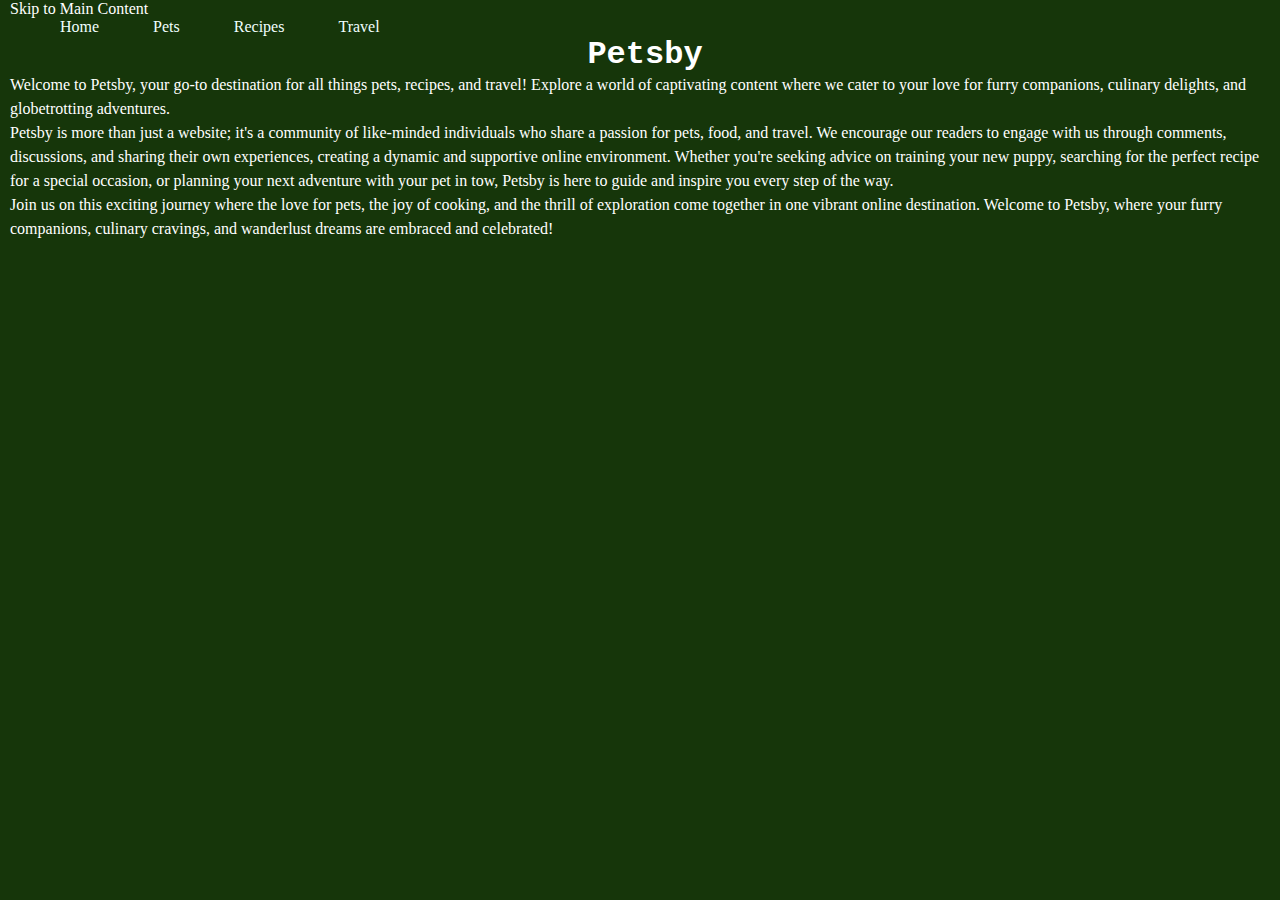
<file: ccp_starter_code-main/index.html>
<!DOCTYPE html>
<html lang="en">
<head>
    <meta charset="UTF-8">
    <meta name="viewport" content="width=device-width, initial-scale=1.0">
    <link rel="stylesheet" href="css/reset.css">
    <link rel="stylesheet" href="css/style.css">
    <title>Pets</title>

</head>
<body>
    <a href = "#content">Skip to Main Content</a>
    <header>
        <nav>
            <ul>
                <li class="list"><a href = "index.html">Home</a></li>
                <li class="list"><a href = "pets.html">Pets</a></li>
                <li class="list"><a href = "recipes.html">Recipes</a></li>
                <li class="list"><a href = "travel.html">Travel</a></li>
            </ul>
        </nav>
    </header>
    <main id="content">
        <h1>Petsby</h1>
        <div>
            <p>Welcome to Petsby, your go-to destination for all things pets, recipes, and travel! Explore a world of captivating content where we cater to your love for furry companions, culinary delights, and globetrotting adventures. </p>

        </div>

<div>
    <p>Petsby is more than just a website; it's a community of like-minded individuals who share a passion for pets, food, and travel. We encourage our readers to engage with us through comments, discussions, and sharing their own experiences, creating a dynamic and supportive online environment. Whether you're seeking advice on training your new puppy, searching for the perfect recipe for a special occasion, or planning your next adventure with your pet in tow, Petsby is here to guide and inspire you every step of the way.</p>
</div>
<div>
    <p>Join us on this exciting journey where the love for pets, the joy of cooking, and the thrill of exploration come together in one vibrant online destination. Welcome to Petsby, where your furry companions, culinary cravings, and wanderlust dreams are embraced and celebrated!</p>
</div>

    </main>
</body>
</html>
</file>
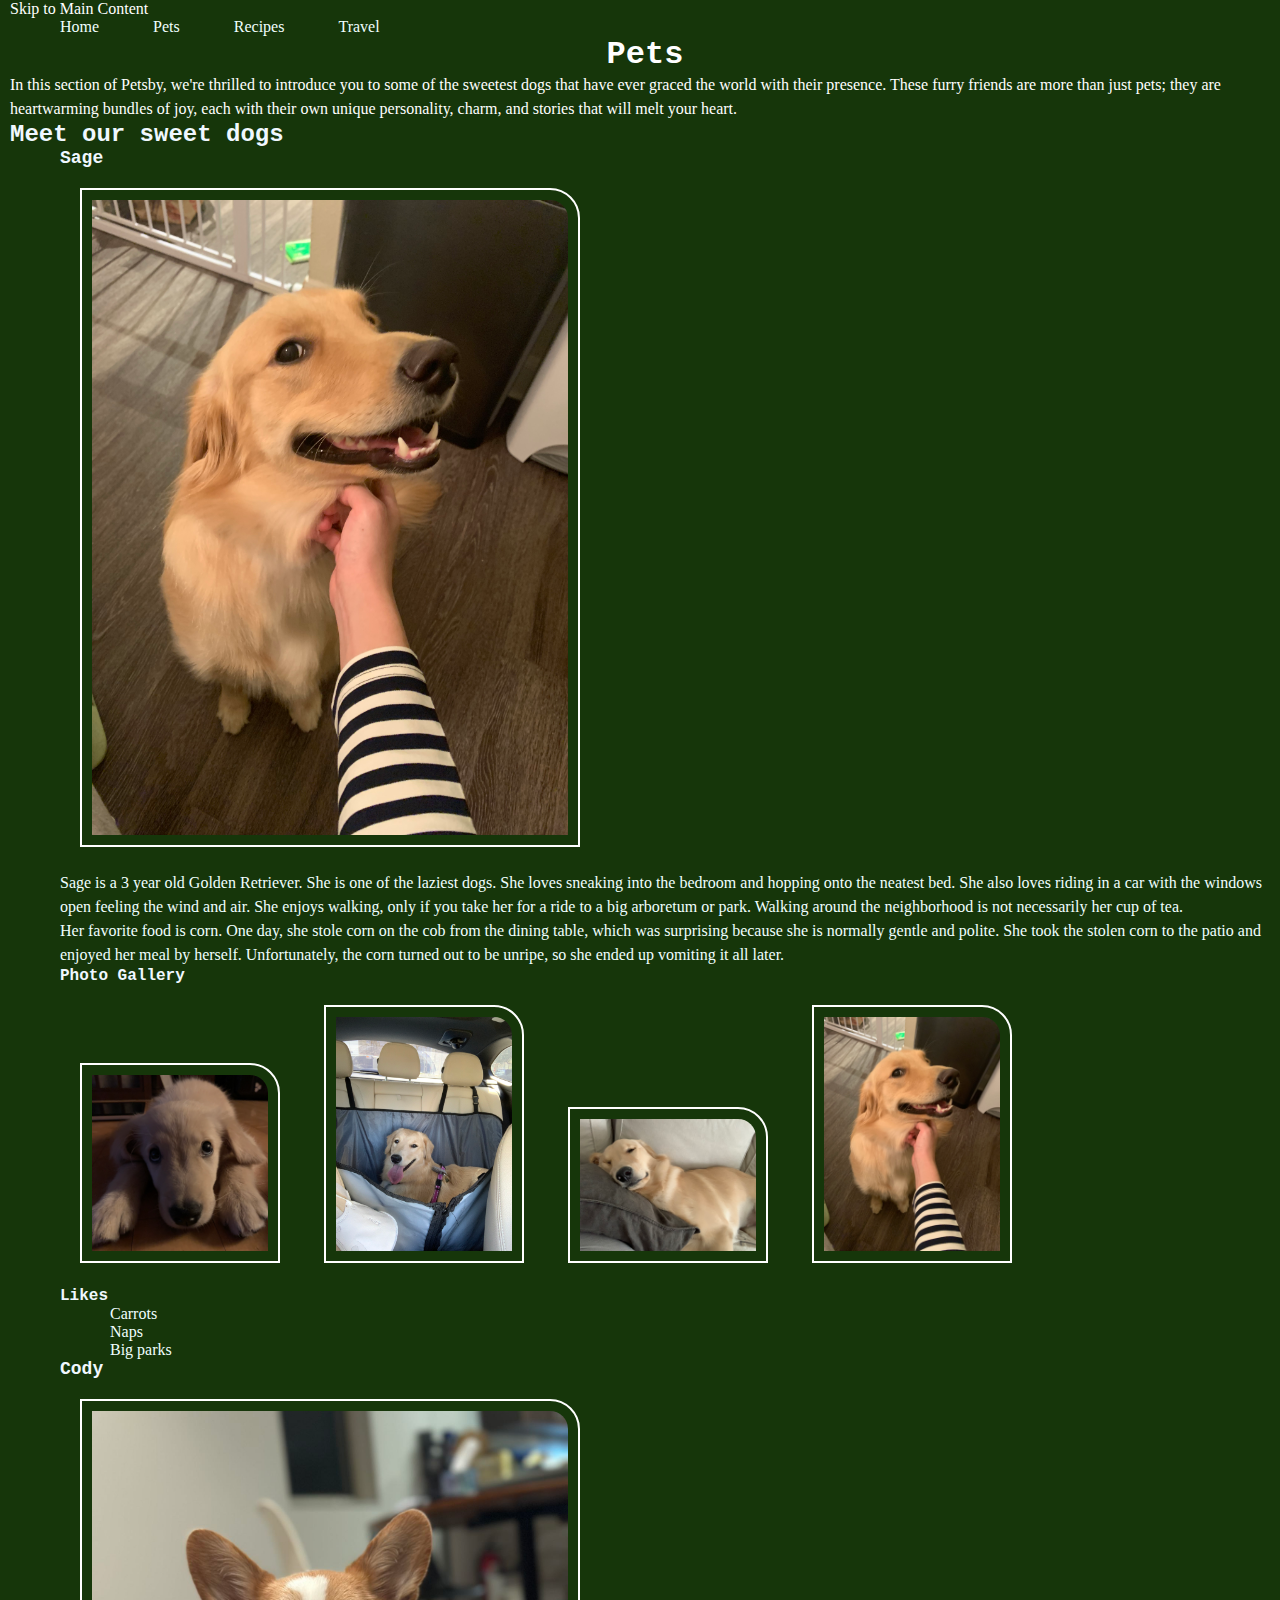
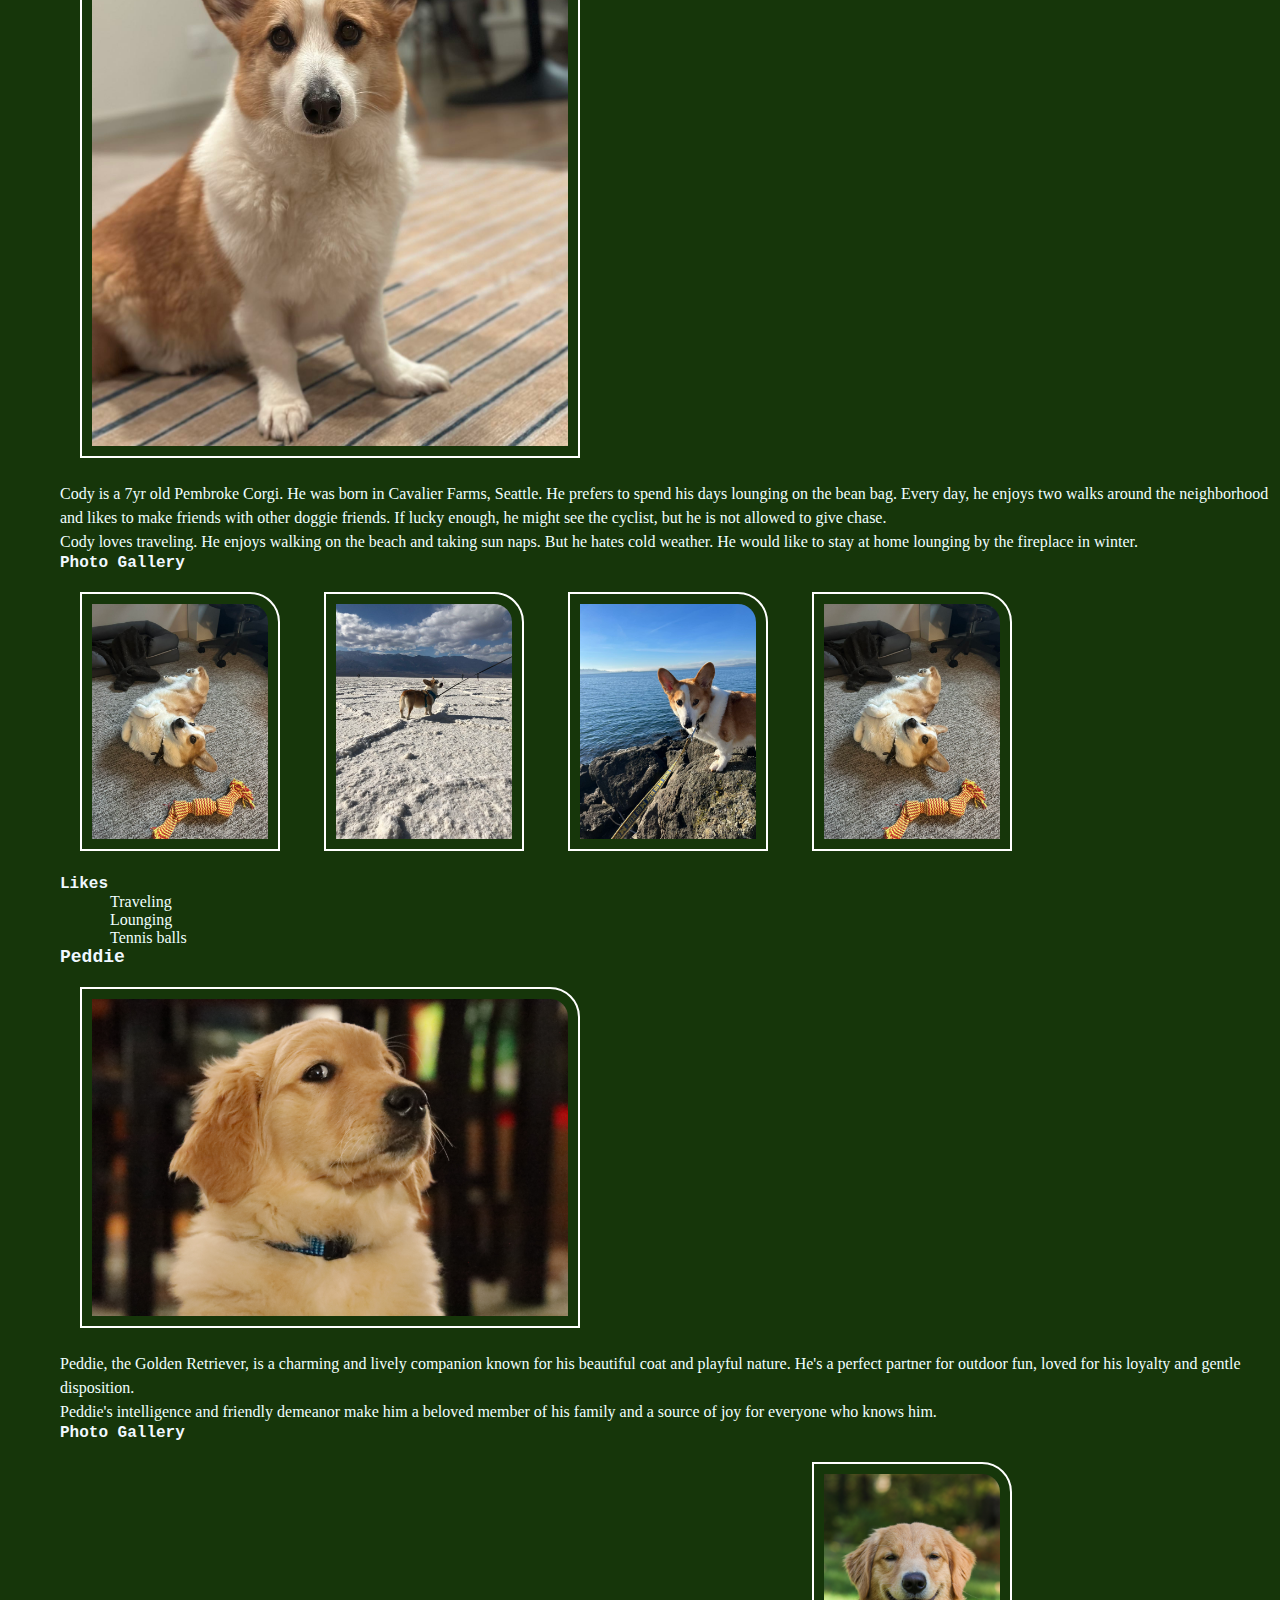
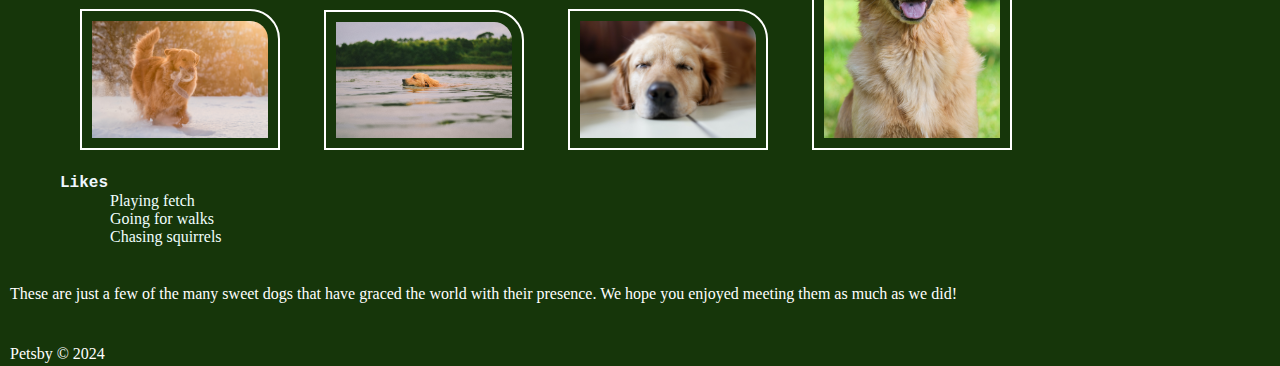
<file: ccp_starter_code-main/pets.html>
<!DOCTYPE html>
<html lang="en">
<head>
    <meta charset="UTF-8">
    <meta name="viewport" content="width=device-width, initial-scale=1.0">
    <link rel="stylesheet" href="css/reset.css">
    <link rel="stylesheet" href="css/style.css">
    <title>Pets</title>
</head>
<body>
    <a href = "#content">Skip to Main Content</a>
    <header>
        <nav>
            <ul>
                <li class="list"><a href = "index.html">Home</a></li>
                <li class="list"><a href = "pets.html">Pets</a></li>
                <li class="list"><a href = "recipes.html">Recipes</a></li>
                <li class="list"><a href = "travel.html">Travel</a></li>
            </ul>
        </nav>
    </header>
    <main id="content">
        <h1>Pets</h1>
        <div>
        <p>In this section of Petsby, we're thrilled to introduce you to some of the sweetest dogs that have ever graced the world with their presence. These furry friends are more than just pets; they are heartwarming bundles of joy, each with their own unique personality, charm, and stories that will melt your heart.</p>
        </div>
        <div>
            <h2>Meet our sweet dogs</h2>
        <ol>
            <li><h3>Sage</h3>
                <img src="images/sage/sage_pet.jpeg" alt="Sage the dog" width="500">
                <p>Sage is a 3 year old Golden Retriever. She is one of the laziest dogs. She loves sneaking into the bedroom and hopping onto the neatest bed. She also loves riding in a car with the windows open feeling the wind and air. She enjoys walking, only if you take her for a ride to a big arboretum or park. Walking around the neighborhood is not necessarily her cup of tea. 
                </p>
                <p>Her favorite food is corn. One day, she stole corn on the cob from the dining table, which was surprising because she is normally gentle and polite. She took the stolen corn to the patio and enjoyed her meal by herself. Unfortunately, the corn turned out to be unripe, so she ended up vomiting it all later. 
                </p>
                <h4>Photo Gallery</h4>
                <img src="images/sage/sage_young.jpeg" alt="A young golden retriever is laying down" width="200">
                <img src="images/sage/sage_car.jpeg" alt="A happy golden retriever is sitting in the car’s backseat." width="200">
                <img src="images/sage/sage_sleep.jpeg" alt="A golden retriever is sleeping on the couch." width="200">
                <img src="images/sage/sage_pet.jpeg" alt="A man’s hand is petting a golden retriever’s neck." width="200">
                <h4>Likes</h4>
                <ul>
                    <li>Carrots</li>
                    <li>Naps</li>
                    <li>Big parks</li>
                </ul>
            </li>
            <li><h3>Cody</h3>
            <img src="images/cody/cody.jpg" alt="Cody at home" width="500">
            <p>Cody is a 7yr old Pembroke Corgi. He was born in Cavalier Farms, Seattle. He prefers to spend his days lounging on the bean bag. Every day, he enjoys two walks around the neighborhood and likes to make friends with other doggie friends. If lucky enough, he might see the cyclist, but he is not allowed to give chase.
            </p>
            <p>Cody loves traveling. He enjoys walking on the beach and taking sun naps. But he hates cold weather. He would like to stay at home lounging by the fireplace in winter.
            </p>
            <h4>Photo Gallery</h4>
            <img src="images/cody/cody_play.jpg" alt="Cody lying on the ground making faces." width="200">
            <img src="images/cody/cody_deathvalley.jpg" alt="Cody visiting Badwater Basin in Death Valley National Park." width="200">
            <img src="images/cody/cody_sea.jpg" alt="Cody having a walk by the sea." width="200">
            <img src="images/cody/cody_play.jpg" alt="Cody lounging by the fireplace in winter." width="200">
            <h4>Likes</h4>
            <ul>
                <li>Traveling</li>
                <li>Lounging</li>
                <li>Tennis balls</li>
            </ul>
            </li>
            <li><h3>Peddie</h3>
            <img src="images/peddie/peddie.jpg" alt="A cute naughty golden retriever." width="500">
            <p>Peddie, the Golden Retriever, is a charming and lively companion known for his beautiful coat and playful nature. He's a perfect partner for outdoor fun, loved for his loyalty and gentle disposition.</p>
            <p>Peddie's intelligence and friendly demeanor make him a beloved member of his family and a source of joy for everyone who knows him.</p>
            <h4>Photo Gallery</h4>
            <img src="images/peddie/peddie_play.jpg" alt="Peddie is playing in the snow." width="200">
            <img src="images/peddie/peddie_swim.jpg" alt="Peddie is swimming in a lake." width="200">
            <img src="images/peddie/peddie_sleep.jpg" alt="Peddie loves sleeping on the couch." width="200">
            <img src="images/peddie/peddie_smile.jpg" alt="Peddie is the sweetest in the world." width="200">
            <h4>Likes</h4>
            <ul>
                <li>Playing fetch</li>
                <li>Going for walks</li>
                <li>Chasing squirrels</li>
            </ul>
        </ol>
        </div>
<br>
<br>
        <div>
            <p>These are just a few of the many sweet dogs that have graced the world with their presence. We hope you enjoyed meeting them as much as we did!</p>
        </div>
    </main>
<footer>
    <br>
    <br>
    <p>Petsby &copy; 2024</p>
 </footer>
</body>
</html>
</file>
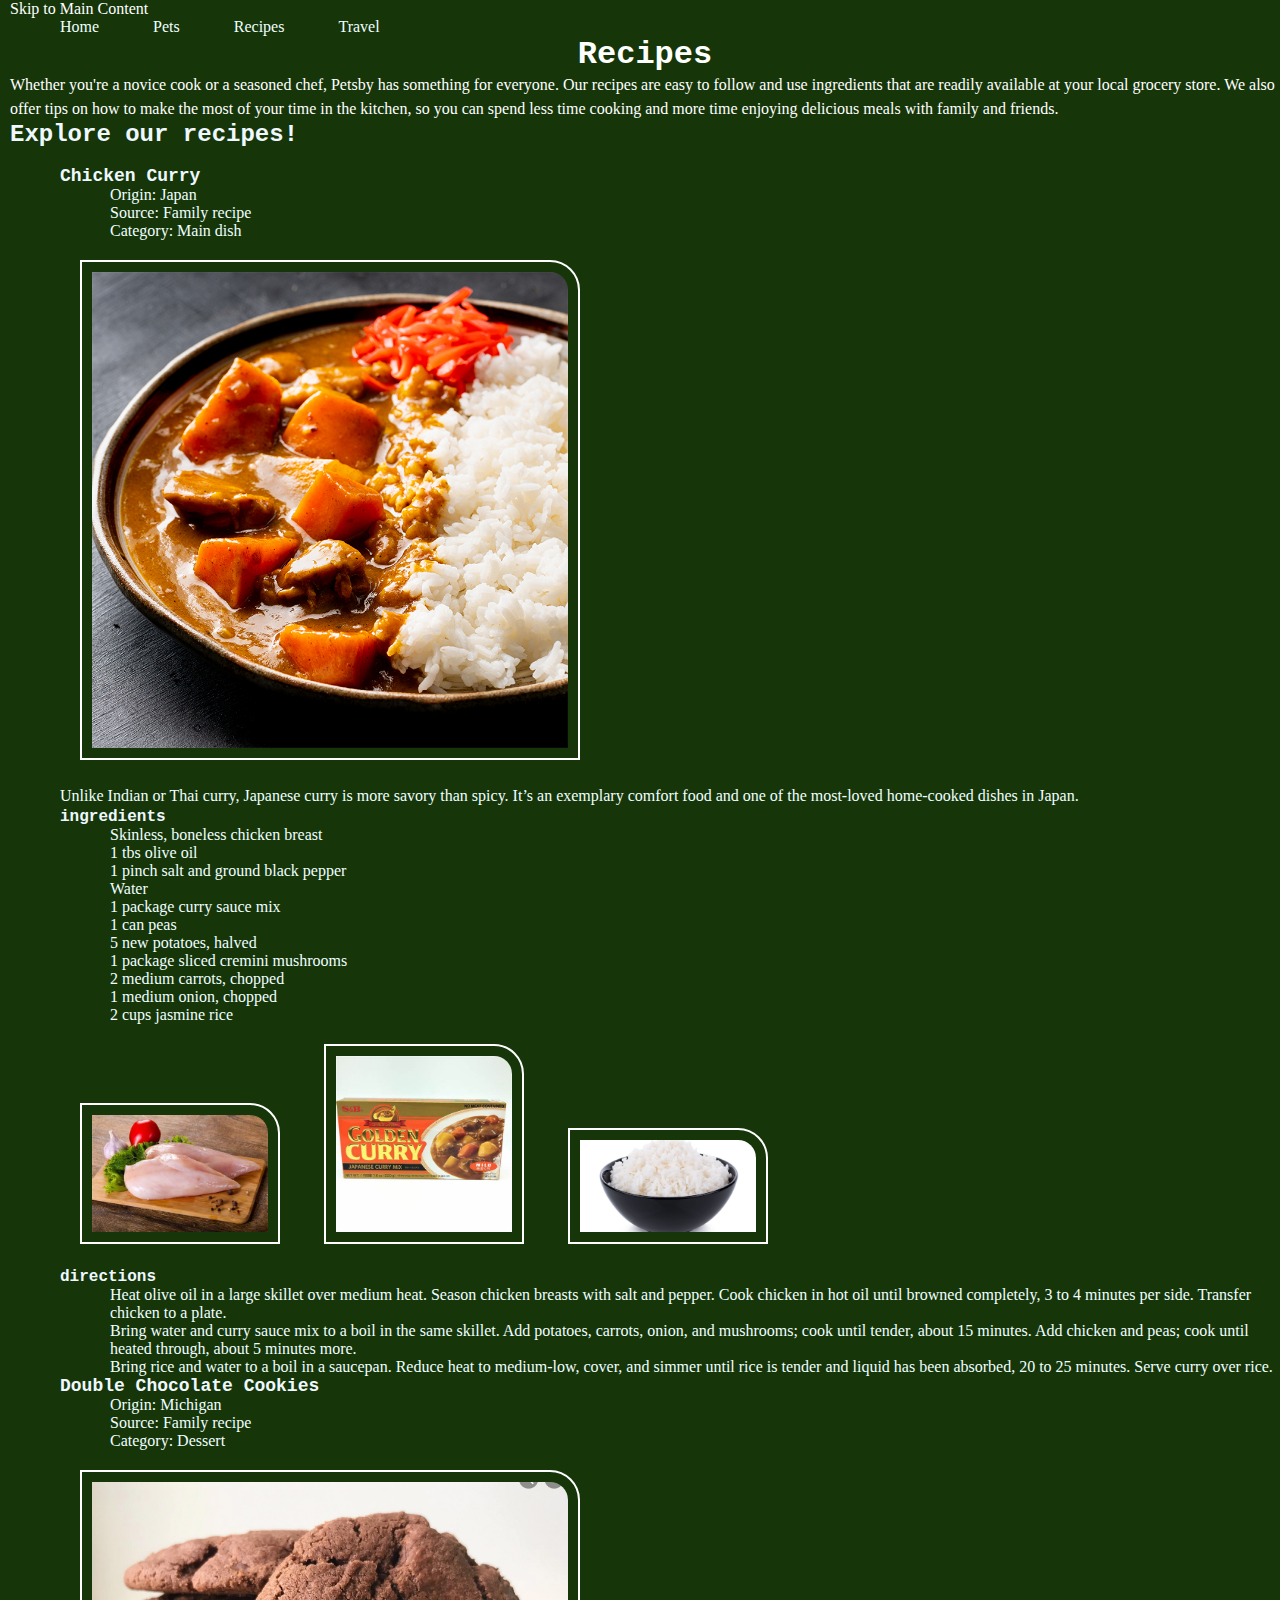
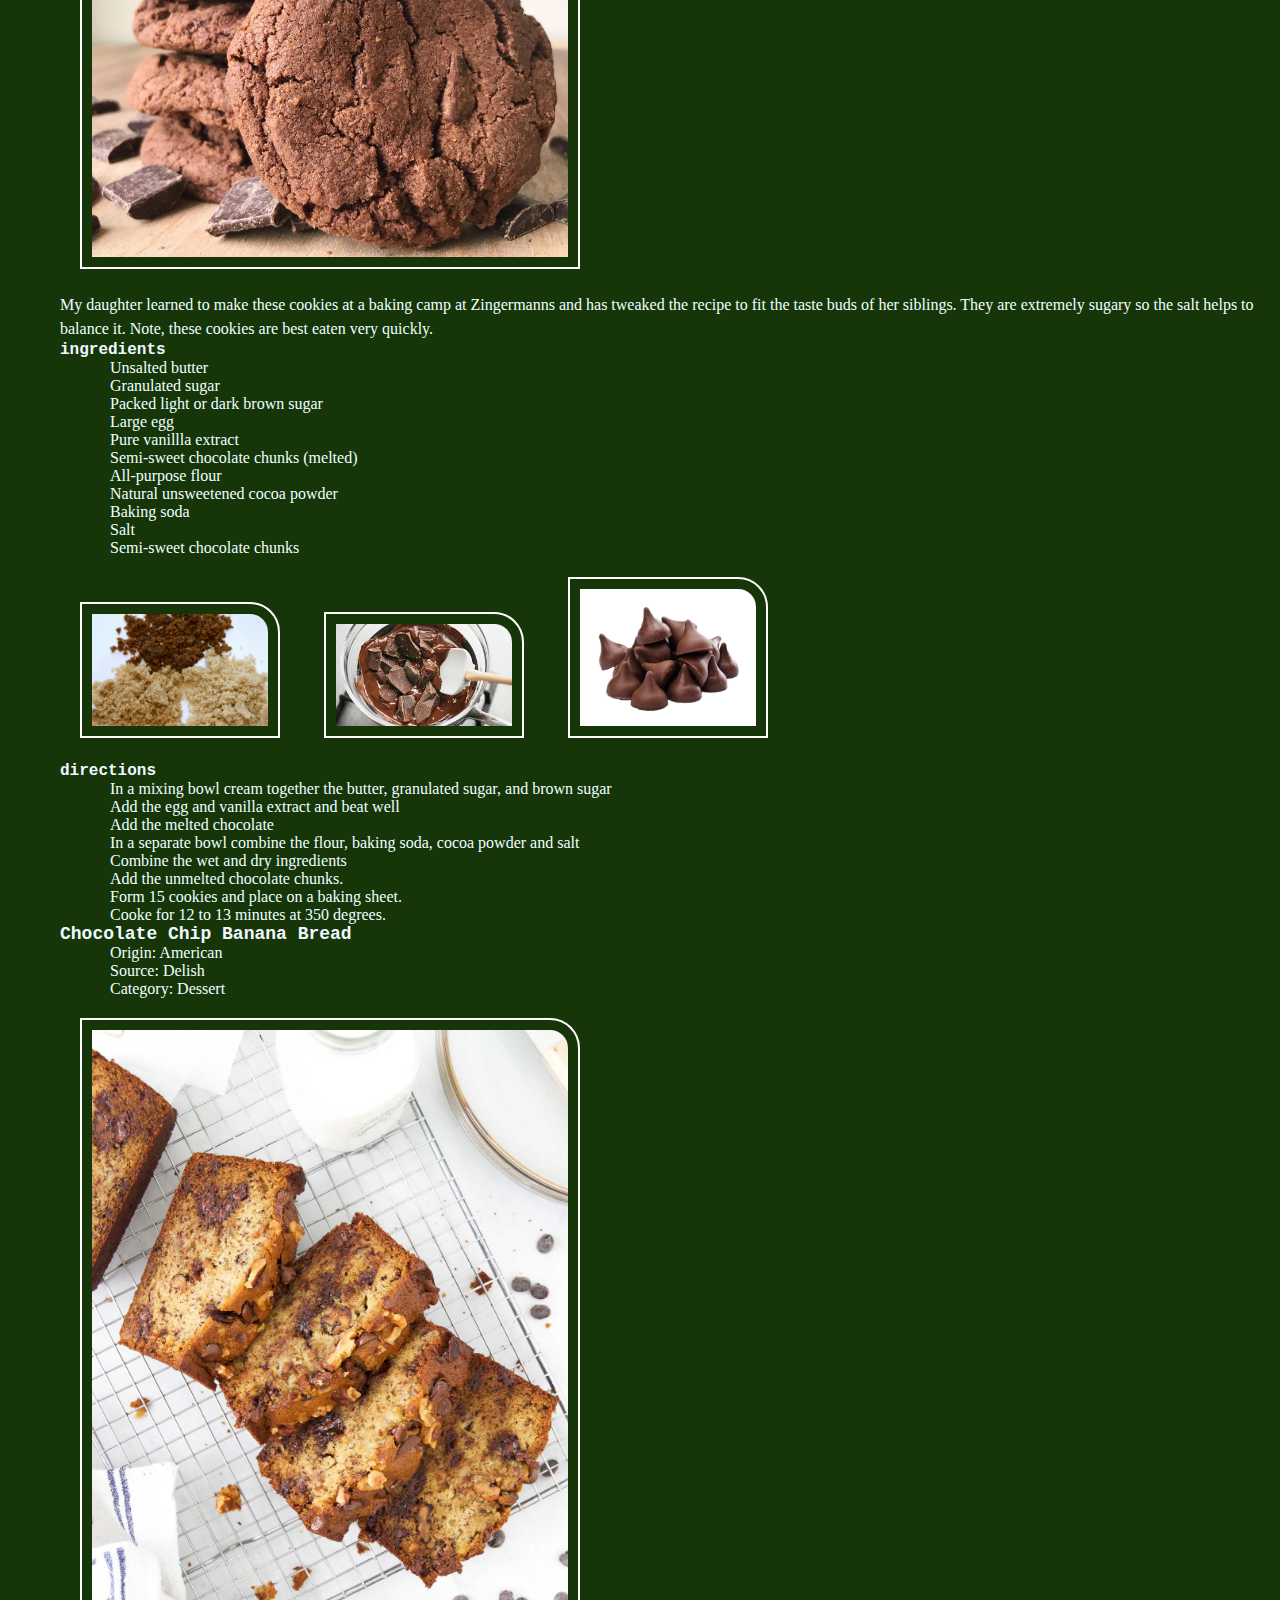
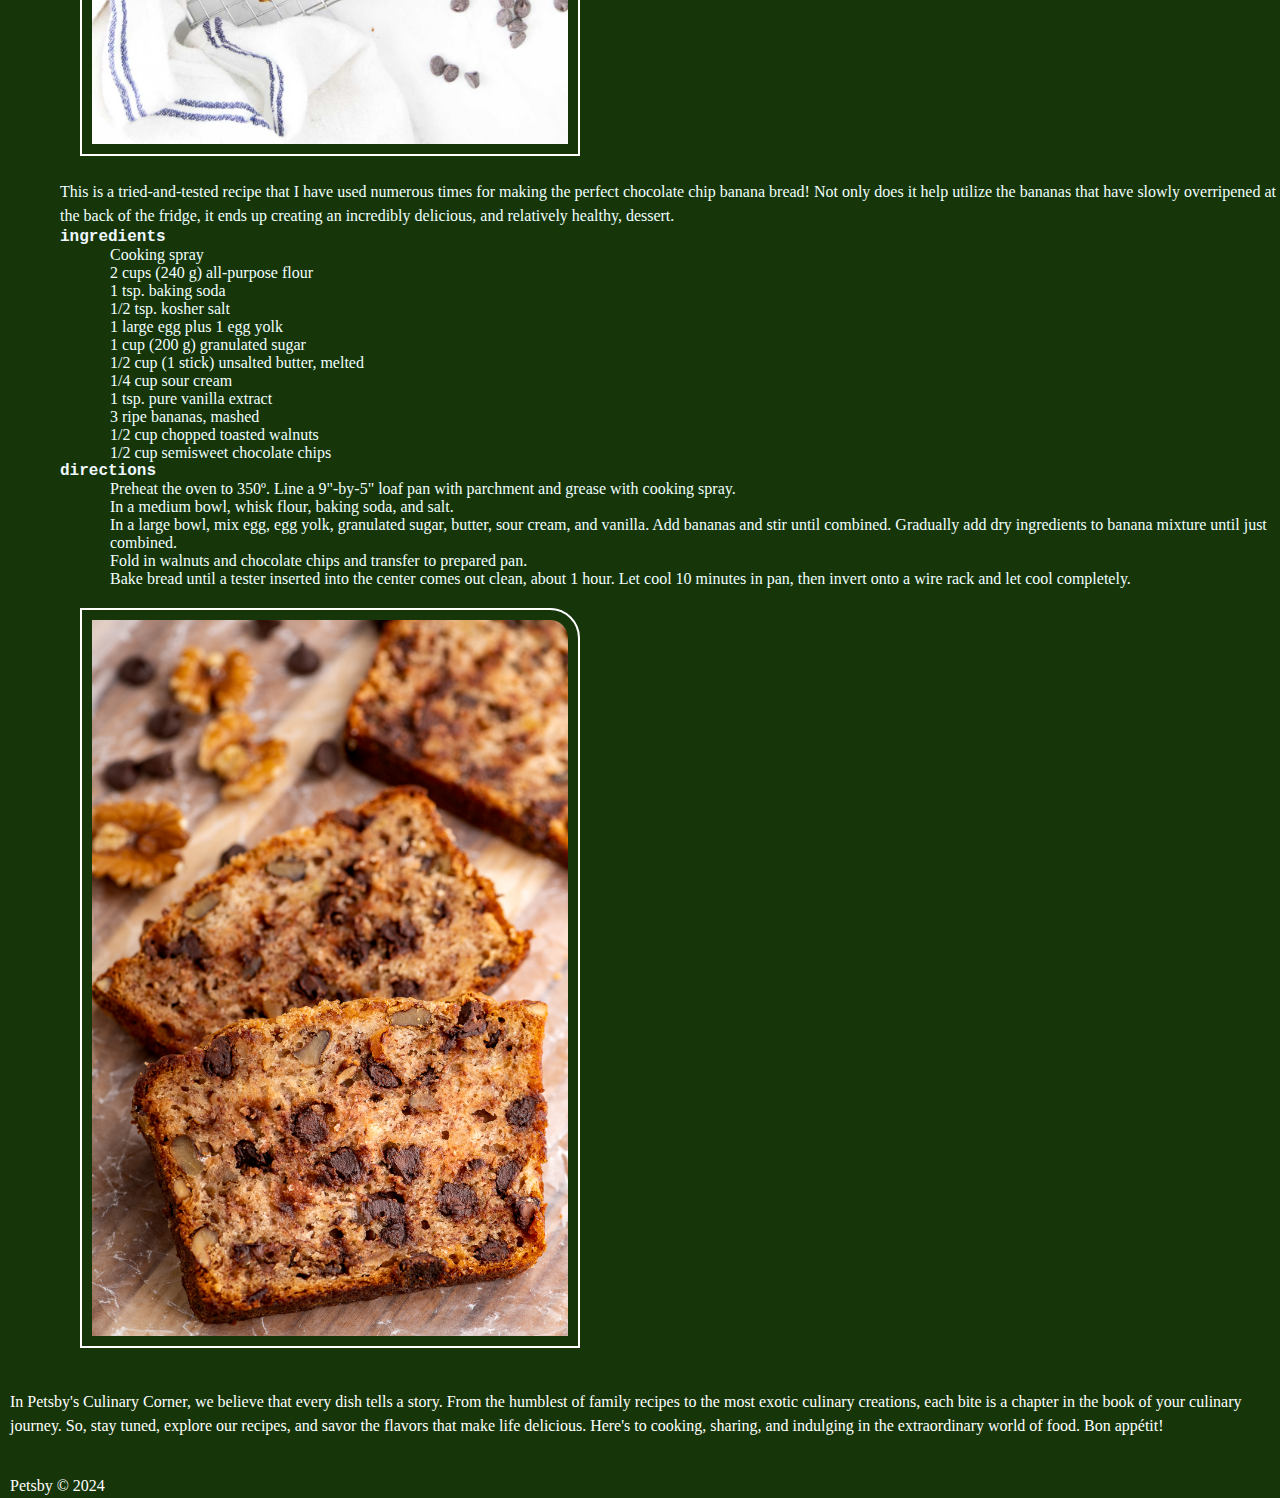
<file: ccp_starter_code-main/recipes.html>
<!DOCTYPE html>
<html lang="en">
<head>
    <meta charset="UTF-8">
    <meta name="viewport" content="width=device-width, initial-scale=1.0">
    <link rel="stylesheet" href="css/reset.css">
    <link rel="stylesheet" href="css/style.css">
    <title>Recipes</title>
</head>
<body>
    <a href = "#content">Skip to Main Content</a>
    <header>
        <nav>
            <ul>
                <li class="list"><a href = "index.html">Home</a></li>
                <li class="list"><a href = "pets.html">Pets</a></li>
                <li class="list"><a href = "recipes.html">Recipes</a></li>
                <li class="list"><a href = "travel.html">Travel</a></li>
            </ul>
        </nav>
    </header>
    <main id="content">
        <h1>Recipes</h1>
        <div>
            <p>Whether you're a novice cook or a seasoned chef, Petsby has something for everyone. Our recipes are easy to follow and use ingredients that are readily available at your local grocery store. We also offer tips on how to make the most of your time in the kitchen, so you can spend less time cooking and more time enjoying delicious meals with family and friends.</p>
        </div>
        <h2>Explore our recipes!</h2>
        <br>
        <ol>
            <li><h3>Chicken Curry</h3>
                <ol>
                    <li >Origin: Japan</li>
                    <li>Source: Family recipe</li>
                    <li>Category: Main dish</li>
                </ol>
                <img src="images/chicken_curry/Japanese_Chicken_Curry.jpg" alt="Japanese chicken curry" width="500">
                <p>Unlike Indian or Thai curry, Japanese curry is more savory than spicy. It’s an exemplary comfort food and one of the most-loved home-cooked dishes in Japan.</p>
                <h4>ingredients</h4>
                <ol>
                    <li>Skinless, boneless chicken breast</li>
                    <li>1 tbs olive oil</li>
                    <li>1 pinch salt and ground black pepper</li>
                    <li>Water</li>
                    <li>1 package curry sauce mix</li>
                    <li>1 can peas</li>
                    <li>5 new potatoes, halved</li>
                    <li>1 package sliced cremini mushrooms</li>
                    <li>2 medium carrots, chopped</li>
                    <li>1 medium onion, chopped</li>
                    <li>2 cups jasmine rice</li>
                </ol>
                <img src="images/chicken_curry/raw_chicken_breast.jpeg" alt="Raw chicken breast" width="200">
                <img src="images/chicken_curry/curry_sauce.jpeg" alt="Curry sauce" width="200">
                <img src="images/chicken_curry/rice.jpeg" alt="Jasmine rice" width="200">
                <h4>directions</h4>
                <ol>
                    <li>Heat olive oil in a large skillet over medium heat. Season chicken breasts with salt and pepper. Cook chicken in hot oil until browned completely, 3 to 4 minutes per side. Transfer chicken to a plate.</li>
                    <li>Bring water and curry sauce mix to a boil in the same skillet. Add potatoes, carrots, onion, and mushrooms; cook until tender, about 15 minutes. Add chicken and peas; cook until heated through, about 5 minutes more.</li>
                    <li>Bring rice and water to a boil in a saucepan. Reduce heat to medium-low, cover, and simmer until rice is tender and liquid has been absorbed, 20 to 25 minutes. Serve curry over rice.</li>
                </ol>
            </li>
            <li><h3>Double Chocolate Cookies</h3>
            <ol>
                <li >Origin: Michigan</li>
                <li>Source: Family recipe</li>
                <li>Category: Dessert</li>
            </ol>
            <img src="images/double_chocolate_cookies.png" alt="A stack of double chocolate cookies" width="500">
            <p>My daughter learned to make these cookies at a baking camp at Zingermanns and has tweaked the recipe to fit the taste buds of her siblings.  They are extremely sugary so the salt helps to balance it.  Note, these cookies are best eaten very quickly.</p>
            <h4>ingredients</h4>
            <ol>
                <li>Unsalted butter</li>
                <li>Granulated sugar</li>
                <li>Packed light or dark brown sugar</li>
                <li>Large egg</li>
                <li>Pure vanillla extract</li>
                <li>Semi-sweet chocolate chunks (melted)</li>
                <li>All-purpose flour</li>
                <li>Natural unsweetened cocoa powder</li>
                <li>Baking soda</li>
                <li>Salt</li>
                <li>Semi-sweet chocolate chunks</li>
            </ol>
            <img src="images/Brown_sugar_examples.jpeg" alt="Brown sugar" width="200">
            <img src="images/chocolate-d9ba778.webp" alt="Chocolate melting in a boiler" width="200">
            <img src="images/double_chocolate_chips.png" alt="Chocolate chips" width="200">
            <h4>directions</h4>
            <ol>
                <li>In a mixing bowl cream together the butter, granulated sugar, and brown sugar</li>
                <li>Add the egg and vanilla extract and beat well</li>
                <li>Add the melted chocolate</li>
                <li>In a separate bowl combine the flour, baking soda, cocoa powder and salt</li>
                <li>Combine the wet and dry ingredients</li>
                <li>Add the unmelted chocolate chunks.</li>
                <li>Form 15 cookies and place on a baking sheet.</li>
                <li>Cooke for 12 to 13 minutes at 350 degrees.</li>
            </ol>
        </li>
            <li><h3>Chocolate Chip Banana Bread</h3>
            <ol>
                <li >Origin: American</li>
                <li>Source: <a href = https://www.delish.com/cooking/recipe-ideas/a43369646/chocolate-chip-banana-bread-recipe> Delish</a></li>
                <li>Category: Dessert</li>
            </ol>
            <img src="images/Chocolate-Chip-Banana-Bread-with-Walnuts-5.jpg" alt="Chocolate chips banana bread" width="500">
            <p>This is a tried-and-tested recipe that I have used numerous times for making the perfect chocolate chip banana bread! Not only does it help utilize the bananas that have slowly overripened at the back of the fridge, it ends up creating an incredibly delicious, and relatively healthy, dessert. </p>
            <h4>ingredients</h4>
            <ol>
                <li>Cooking spray</li>
                <li>2 cups (240 g) all-purpose flour</li>
                <li>1 tsp. baking soda</li>
                <li>1/2 tsp. kosher salt</li>
                <li>1 large egg plus 1 egg yolk</li>
                <li>1 cup (200 g) granulated sugar</li>
                <li>1/2 cup (1 stick) unsalted butter, melted</li>
                <li>1/4 cup sour cream</li>
                <li>1 tsp. pure vanilla extract </li>
                <li>3 ripe bananas, mashed</li>
                <li>1/2 cup chopped toasted walnuts</li>
                <li>1/2 cup semisweet chocolate chips</li>
            </ol>
            <h4>directions</h4>
            <ol>
               <li>Preheat the oven to 350º. Line a 9"-by-5" loaf pan with parchment and grease with cooking spray. </li>
               <li>In a medium bowl, whisk flour, baking soda, and salt.</li>
               <li>In a large bowl, mix egg, egg yolk, granulated sugar, butter, sour cream, and vanilla. Add bananas and stir until combined. Gradually add dry ingredients to banana mixture until just combined.</li>
               <li>Fold in walnuts and chocolate chips and transfer to prepared pan.</li>
               <li>Bake bread until a tester inserted into the center comes out clean, about 1 hour. Let cool 10 minutes in pan, then invert onto a wire rack and let cool completely.</li>
            </ol>
            <img src="images/Chocolate-Walnut-Banana-Bread-1.jpg" alt="Chocolate walnut banana bread" width="500">
        </li>
        </ol>
    <br>
    <p>In Petsby's Culinary Corner, we believe that every dish tells a story. From the humblest of family recipes to the most exotic culinary creations, each bite is a chapter in the book of your culinary journey. So, stay tuned, explore our recipes, and savor the flavors that make life delicious. Here's to cooking, sharing, and indulging in the extraordinary world of food. Bon appétit!</p>
    <br>
    <br>
    </main>
    <footer>
        <p>Petsby &copy; 2024</p>
    </footer>
</body>
</html>
</file>
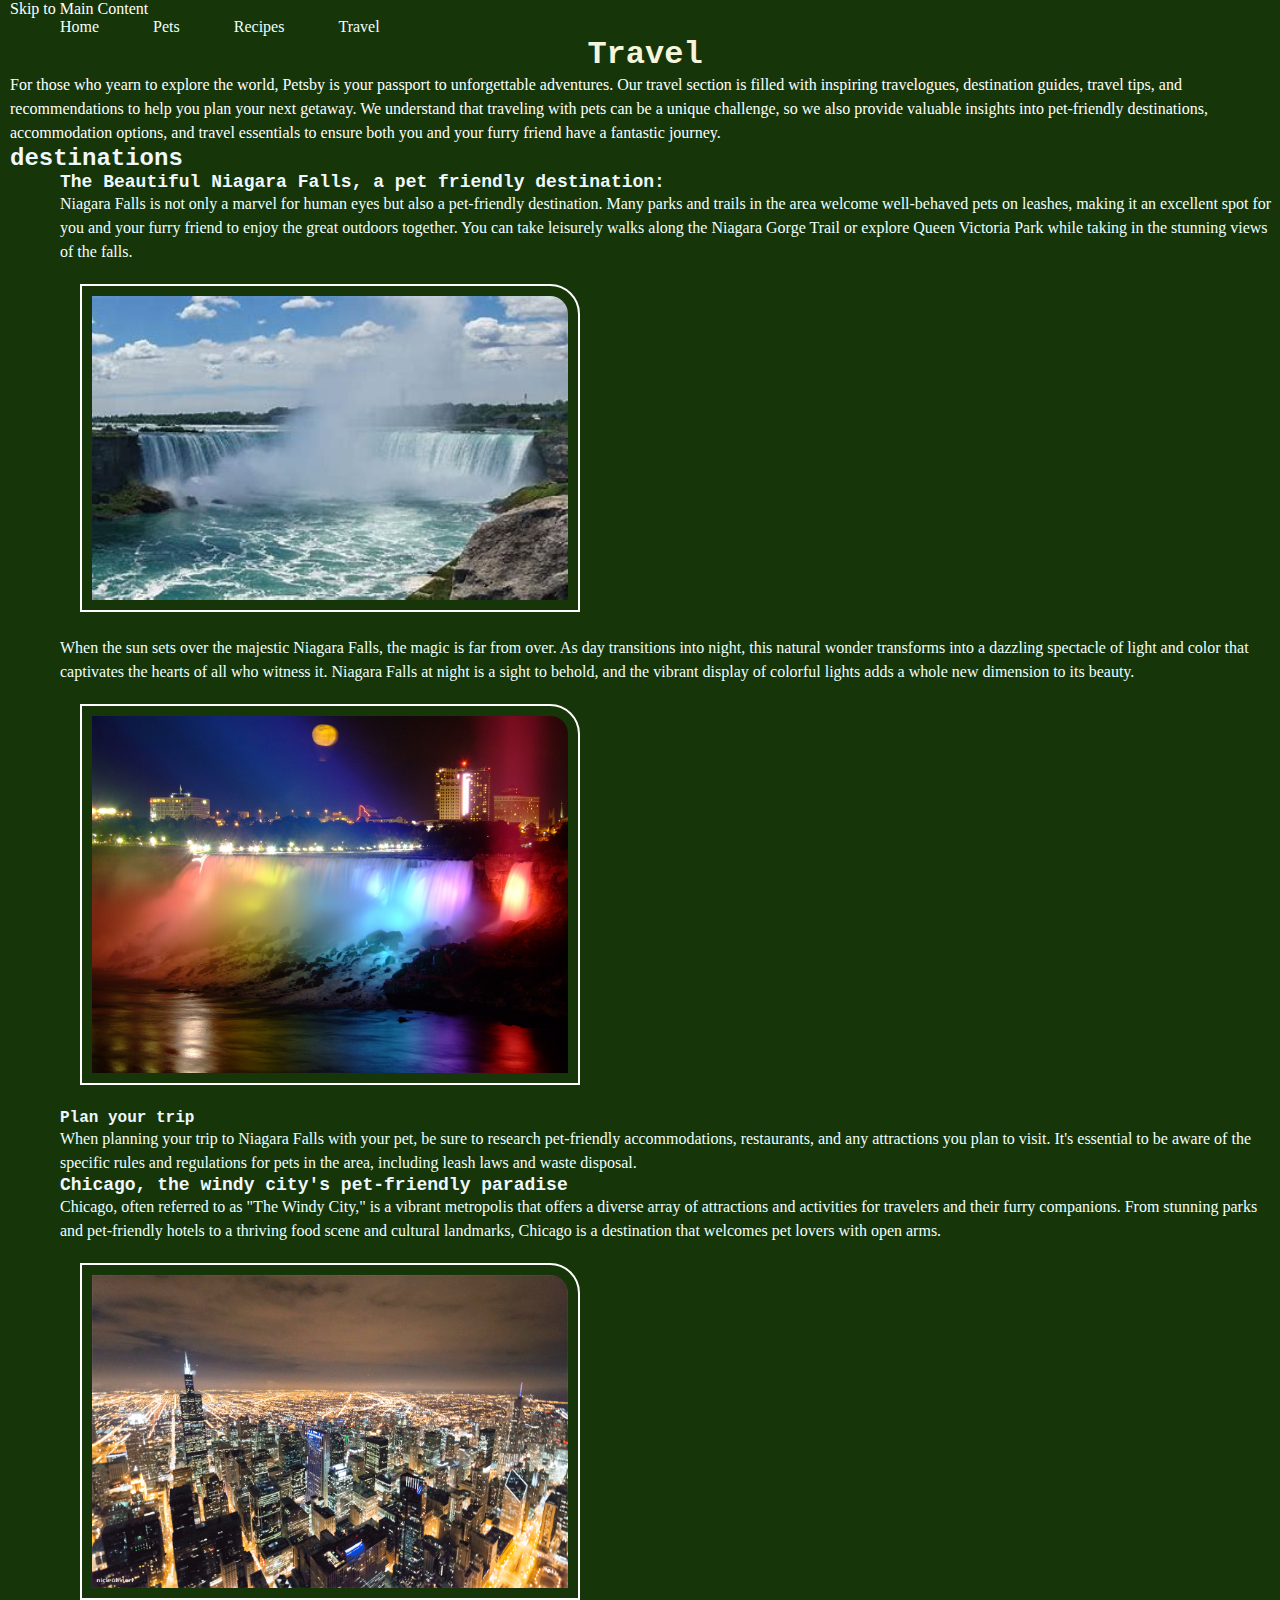
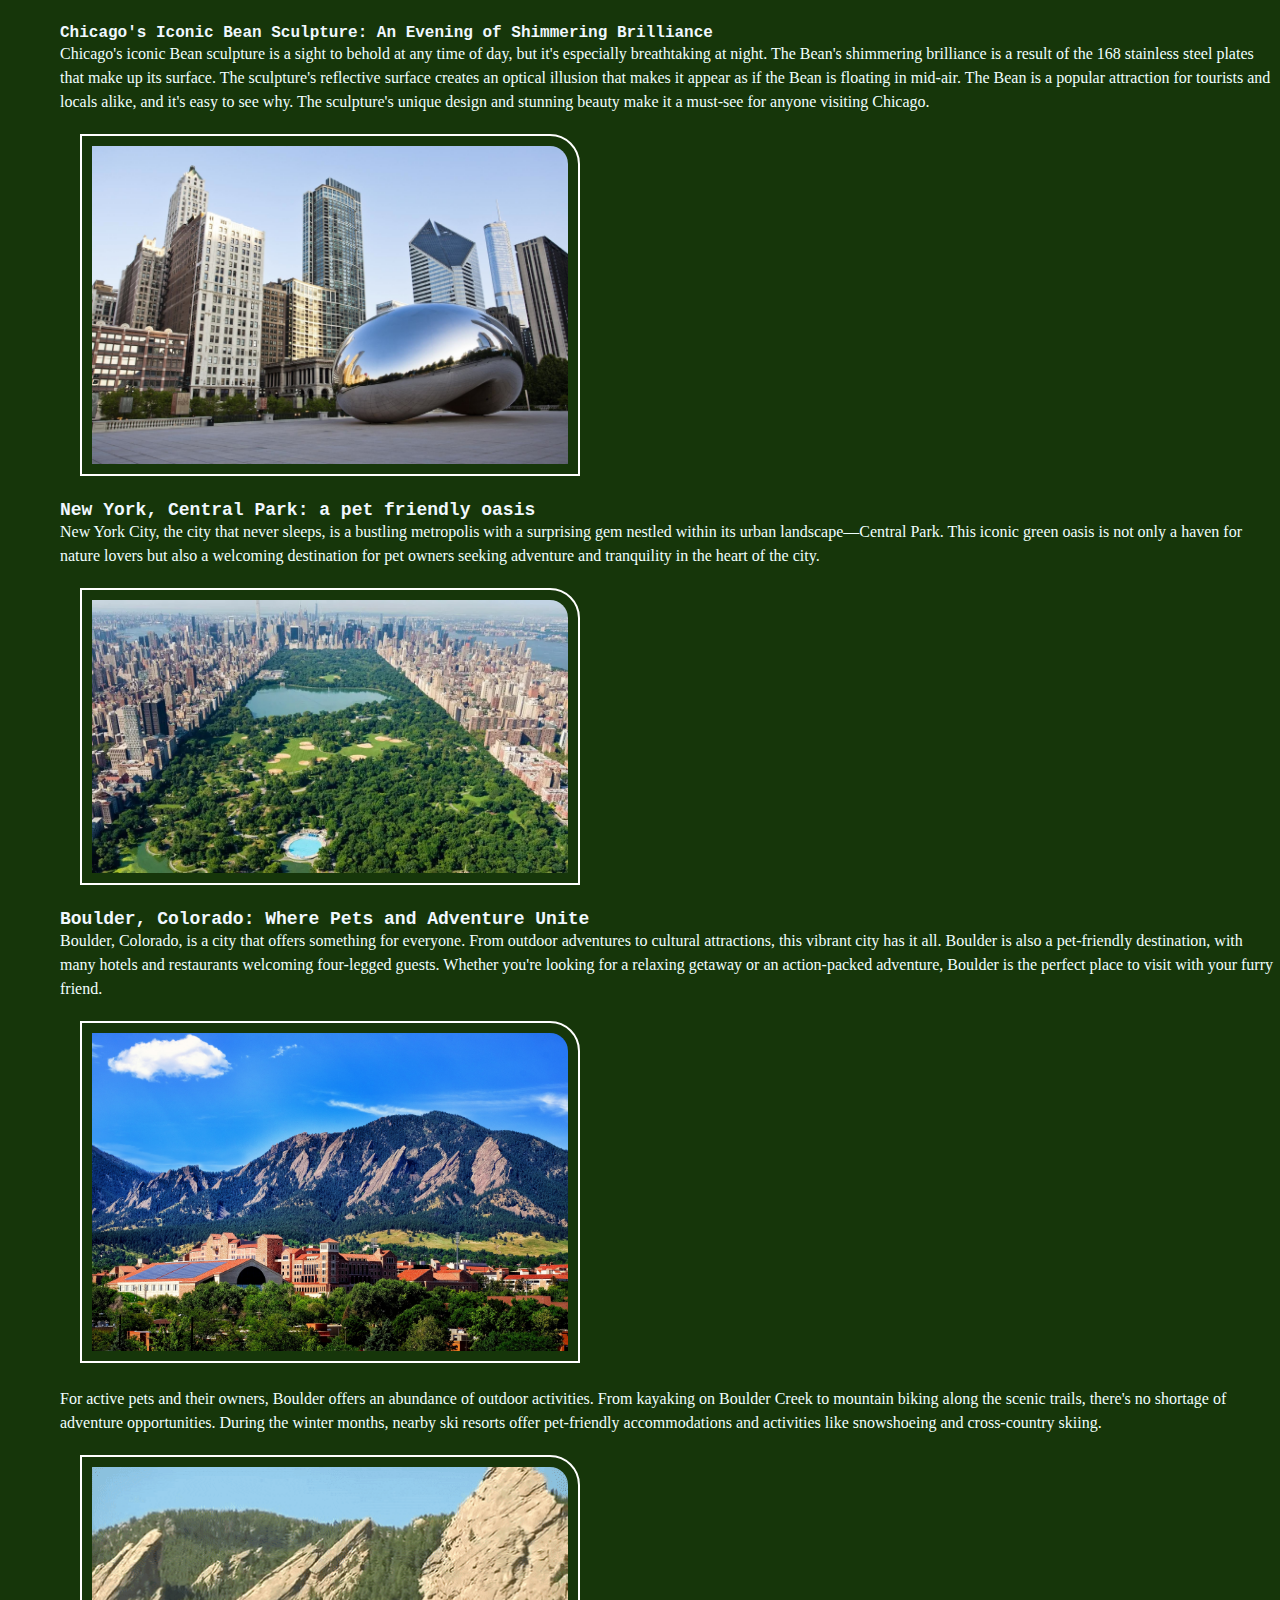
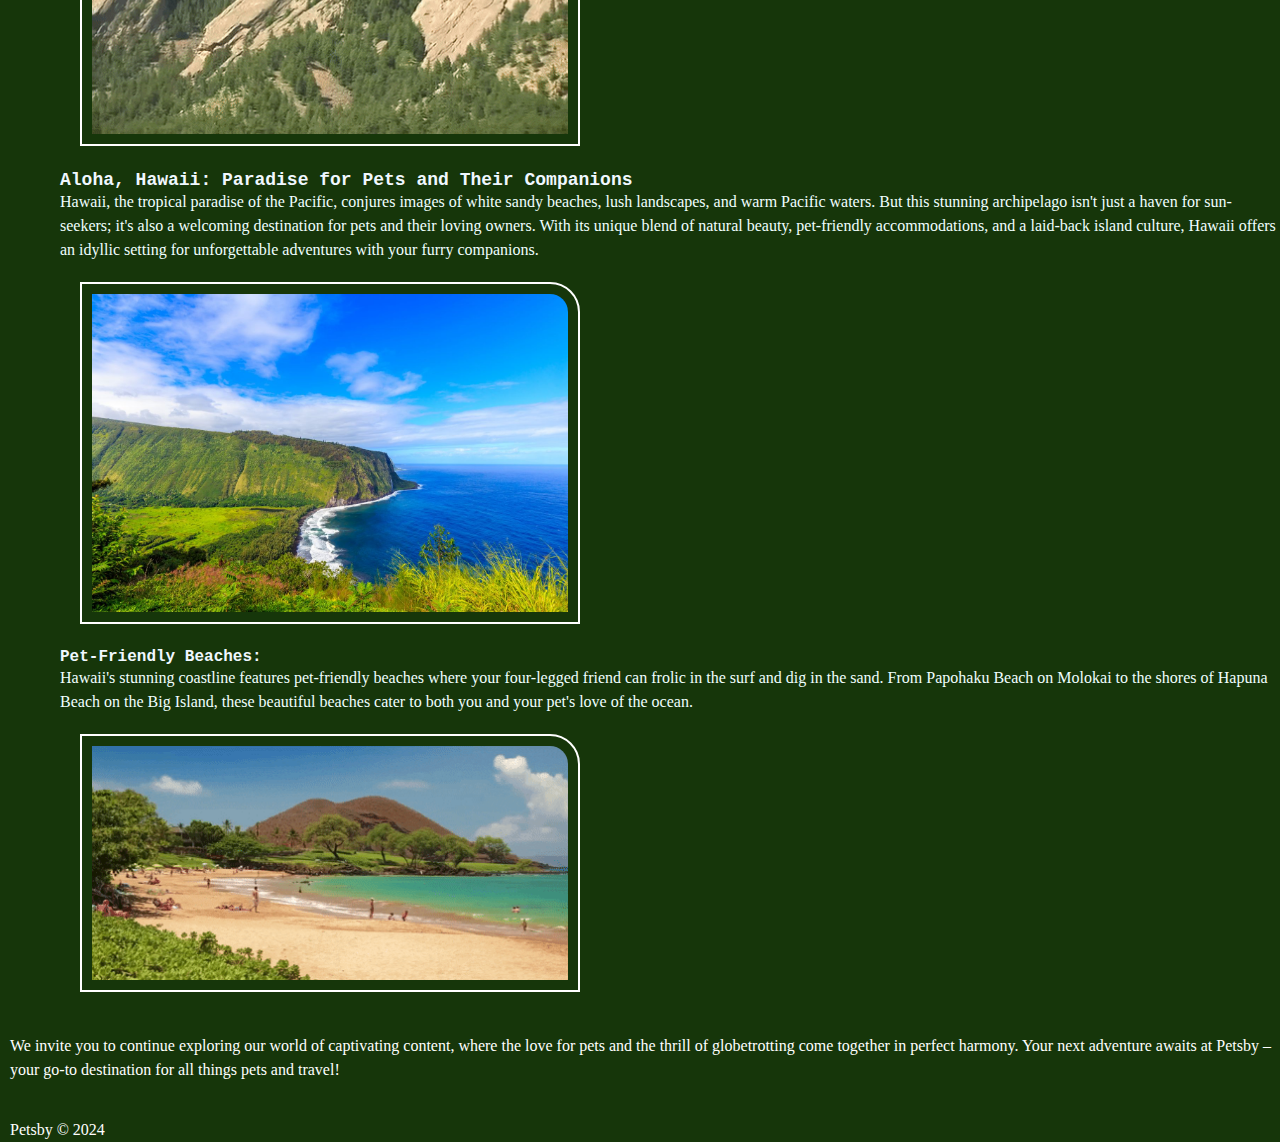
<file: ccp_starter_code-main/travel.html>
<!DOCTYPE html>
<html lang="en">
<head>
    <meta charset="UTF-8">
    <meta name="viewport" content="width=device-width, initial-scale=1.0">
    <link rel="stylesheet" href="css/reset.css">
    <link rel="stylesheet" href="css/style.css">
    <title>Travel</title>
</head>
<body>
    <a href = "#content">Skip to Main Content</a>
    <header>
        <nav>
            <ul>
                <li class="list"><a href = "index.html">Home</a></li>
                <li class="list"><a href = "pets.html">Pets</a></li>
                <li class="list"><a href = "recipes.html">Recipes</a></li>
                <li class="list"><a href = "travel.html">Travel</a></li>
            </ul>
        </nav>
    </header>
    <main id="content">
        <h1 id="my_heading">Travel</h1>
        <div>
            <p>For those who yearn to explore the world, Petsby is your passport to unforgettable adventures. Our travel section is filled with inspiring travelogues, destination guides, travel tips, and recommendations to help you plan your next getaway. We understand that traveling with pets can be a unique challenge, so we also provide valuable insights into pet-friendly destinations, accommodation options, and travel essentials to ensure both you and your furry friend have a fantastic journey.</p>
        </div>
        <div>
            <h2>destinations</h2>
            <ol>
                <li><h3>The Beautiful Niagara Falls, a pet friendly destination:</h3>
                    <p>Niagara Falls is not only a marvel for human eyes but also a pet-friendly destination. Many parks and trails in the area welcome well-behaved pets on leashes, making it an excellent spot for you and your furry friend to enjoy the great outdoors together. You can take leisurely walks along the Niagara Gorge Trail or explore Queen Victoria Park while taking in the stunning views of the falls.
                    </p>
                    <img src="images/niagara/Niagara_Falls_2.jpg" alt="Niagara falls" width="500">
                    <p>When the sun sets over the majestic Niagara Falls, the magic is far from over. As day transitions into night, this natural wonder transforms into a dazzling spectacle of light and color that captivates the hearts of all who witness it. Niagara Falls at night is a sight to behold, and the vibrant display of colorful lights adds a whole new dimension to its beauty.

                    </p>
                    <img src="images/niagara/Niagara_Falls_Colorful.jpg" alt="Niagara falls at night with colorful lights" width="500">
                    <h4>Plan your trip</h4>
                    <p>When planning your trip to Niagara Falls with your pet, be sure to research pet-friendly accommodations, restaurants, and any attractions you plan to visit. It's essential to be aware of the specific rules and regulations for pets in the area, including leash laws and waste disposal.</p>
                </li>
                <li><h3>Chicago, the windy city's pet-friendly paradise</h3>
                    <p>Chicago, often referred to as "The Windy City," is a vibrant metropolis that offers a diverse array of attractions and activities for travelers and their furry companions. From stunning parks and pet-friendly hotels to a thriving food scene and cultural landmarks, Chicago is a destination that welcomes pet lovers with open arms. </p>
                    <img src="images/chicago/Chicago_overviewgif.gif" alt="chicago overview" width="500">
                    <br>
                    <h4>Chicago's Iconic Bean Sculpture: An Evening of Shimmering Brilliance</h4>
                    <p>Chicago's iconic Bean sculpture is a sight to behold at any time of day, but it's especially breathtaking at night. The Bean's shimmering brilliance is a result of the 168 stainless steel plates that make up its surface. The sculpture's reflective surface creates an optical illusion that makes it appear as if the Bean is floating in mid-air. The Bean is a popular attraction for tourists and locals alike, and it's easy to see why. The sculpture's unique design and stunning beauty make it a must-see for anyone visiting Chicago.</p>
                    <img src="images/chicago/chicago_the_bean.jpg" alt="The bean, Chicago" width="500">
                </li>
                <li><h3>New York, Central Park: a pet friendly oasis</h3>
                    <p>New York City, the city that never sleeps, is a bustling metropolis with a surprising gem nestled within its urban landscape—Central Park. This iconic green oasis is not only a haven for nature lovers but also a welcoming destination for pet owners seeking adventure and tranquility in the heart of the city.</p>
                    <img src="images/new_york/central_park_aerial_view.jpeg" alt="Central park aerial view" width="500">
                </li>
                <li>
                    <h3>Boulder, Colorado: Where Pets and Adventure Unite</h3>
                    <p>Boulder, Colorado, is a city that offers something for everyone. From outdoor adventures to cultural attractions, this vibrant city has it all. Boulder is also a pet-friendly destination, with many hotels and restaurants welcoming four-legged guests. Whether you're looking for a relaxing getaway or an action-packed adventure, Boulder is the perfect place to visit with your furry friend.</p>
                    <img src="images/colorado/Boulder_Colorado_Still_Image.jpg" alt="Boulder, Colorado" width="500">
                    <p>For active pets and their owners, Boulder offers an abundance of outdoor activities. From kayaking on Boulder Creek to mountain biking along the scenic trails, there's no shortage of adventure opportunities. During the winter months, nearby ski resorts offer pet-friendly accommodations and activities like snowshoeing and cross-country skiing.</p>
                    <img src="images/colorado/Boulder_Colorado.gif" alt="A gif of Boulder Colorado's nature" width="500">
                </li>
                <li><h3>Aloha, Hawaii: Paradise for Pets and Their Companions</h3>
                <p>Hawaii, the tropical paradise of the Pacific, conjures images of white sandy beaches, lush landscapes, and warm Pacific waters. But this stunning archipelago isn't just a haven for sun-seekers; it's also a welcoming destination for pets and their loving owners. With its unique blend of natural beauty, pet-friendly accommodations, and a laid-back island culture, Hawaii offers an idyllic setting for unforgettable adventures with your furry companions.</p>
                <img src="images/hawaii/hawaii.jpg" alt="Hawaii" width="500">
                <h4>Pet-Friendly Beaches:</h4>
                <p>Hawaii's stunning coastline features pet-friendly beaches where your four-legged friend can frolic in the surf and dig in the sand. From Papohaku Beach on Molokai to the shores of Hapuna Beach on the Big Island, these beautiful beaches cater to both you and your pet's love of the ocean.
                </p>
                <img src="images/hawaii/hawaii.gif" alt="Hawaii_02" width="500">
                </li>
            </ol>

        </div>
        <br>
        <div>
            <p>We invite you to continue exploring our world of captivating content, where the love for pets and the thrill of globetrotting come together in perfect harmony. Your next adventure awaits at Petsby – your go-to destination for all things pets and travel!</p>
        </div>
    </main>
    <br>
    <br>
    <footer>
    <p>Petsby &copy; 2024</p>
    </footer>
</body>

</html>
</file>
<file: ccp_starter_code-main/css/style.css>
body{
    color: #fff;
    background-color: #16360a;
    margin-left: 10px;
}
#my_heading{
    color: beige;
}
h1{
    font-size: xx-large;
    font-weight: bold;
    font-family: 'Courier New', Courier, monospace;
    text-align: center;
}
h2{
    font-size: x-large;
    font-weight: bold;
    font-family: 'Courier New', Courier, monospace;
    color: aliceblue;
}
h3{
    font-size: large;
    font-weight: bold;
    font-family: 'Courier New', Courier, monospace;
    color: aliceblue;
}
h4{
    font-size: medium;
    font-weight: bold;
    font-family: 'Courier New', Courier, monospace;
    color: aliceblue;
}
p{
    line-height: 1.5;
}
img{
    margin: 20px;
    padding: 10px;
    border: solid 2px #fff;
    border-top-right-radius: 30px;
}
.list{
    color:azure;
    display: inline-block;
    margin-left: 50px;
}
li{
    color:azure;
    margin-left: 50px;}
</file>
